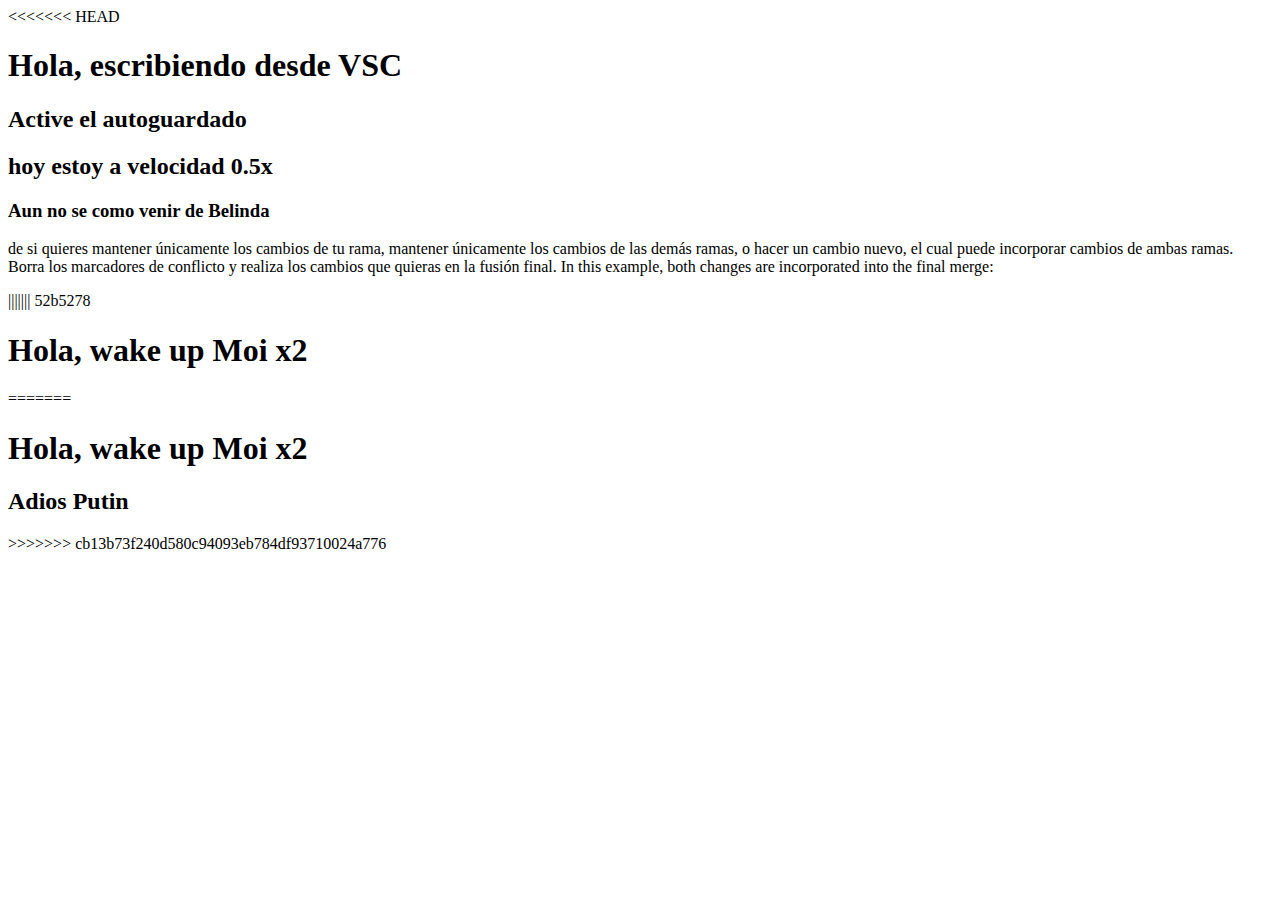
<file: html/index.html>
<!DOCTYPE html>
<html lang="en">
<head>
    <meta charset="UTF-8">
    <meta http-equiv="X-UA-Compatible" content="IE=edge">
    <meta name="viewport" content="width=device-width, initial-scale=1.0">
    <title>Document</title>
</head>
<body>
<<<<<<< HEAD
 <h1>Hola, escribiendo desde VSC</h1>   
 <h2>Active el autoguardado</h2>
 <h2>hoy estoy a velocidad 0.5x</h2>
 <h3>Aun no se como venir de Belinda</h3>
 <p>de si quieres mantener únicamente los cambios de tu rama, mantener únicamente los cambios de las demás ramas, o hacer un cambio nuevo, el cual puede incorporar cambios de ambas ramas. Borra los marcadores de conflicto  y realiza los cambios que quieras en la fusión final. In this example, both changes are incorporated into the final merge:</p>
||||||| 52b5278
 <h1>Hola, wake up Moi x2</h1>
=======
 <h1>Hola, wake up Moi x2</h1>
 <h2>Adios Putin</h2>
>>>>>>> cb13b73f240d580c94093eb784df93710024a776
</body>
</html>
</file>
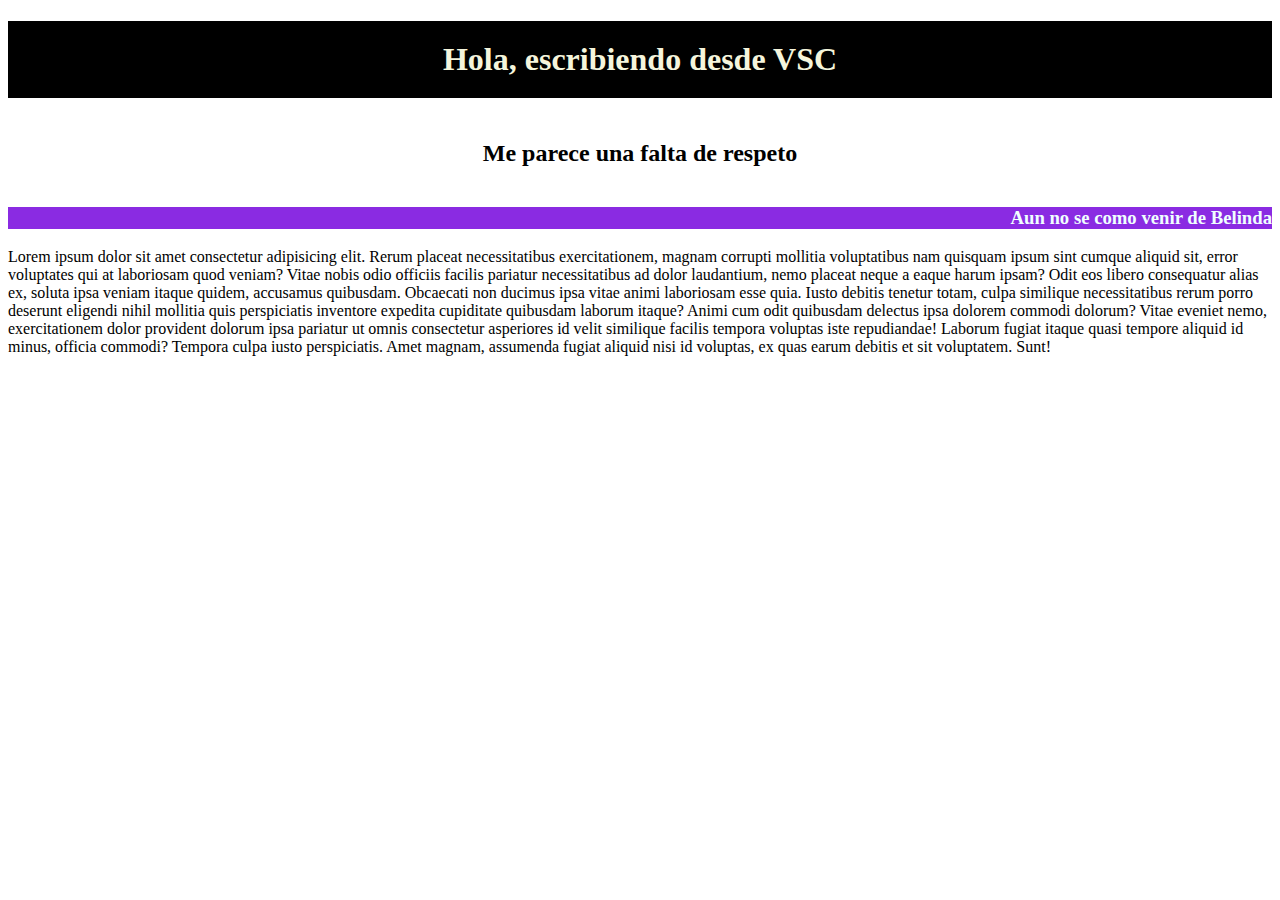
<file: saludo/index.html>
<!DOCTYPE html>
<html lang="en">
<head>
    <meta charset="UTF-8">
    <meta http-equiv="X-UA-Compatible" content="IE=edge">
    <meta name="viewport" content="width=device-width, initial-scale=1.0">
    <title>SALUDO CH14</title>
    <link rel="stylesheet" href="style.css">
</head>
<body>
 <h1>Hola, escribiendo desde VSC</h1>   
 <h2>Me parece una falta de respeto</h2>
 <h3>Aun no se como venir de Belinda</h3>
<p>Lorem ipsum dolor sit amet consectetur adipisicing elit. Rerum placeat necessitatibus exercitationem, magnam corrupti mollitia voluptatibus nam quisquam ipsum sint cumque aliquid sit, error voluptates qui at laboriosam quod veniam?
Vitae nobis odio officiis facilis pariatur necessitatibus ad dolor laudantium, nemo placeat neque a eaque harum ipsam? Odit eos libero consequatur alias ex, soluta ipsa veniam itaque quidem, accusamus quibusdam.
Obcaecati non ducimus ipsa vitae animi laboriosam esse quia. Iusto debitis tenetur totam, culpa similique necessitatibus rerum porro deserunt eligendi nihil mollitia quis perspiciatis inventore expedita cupiditate quibusdam laborum itaque?
Animi cum odit quibusdam delectus ipsa dolorem commodi dolorum? Vitae eveniet nemo, exercitationem dolor provident dolorum ipsa pariatur ut omnis consectetur asperiores id velit similique facilis tempora voluptas iste repudiandae!
Laborum fugiat itaque quasi tempore aliquid id minus, officia commodi? Tempora culpa iusto perspiciatis. Amet magnam, assumenda fugiat aliquid nisi id voluptas, ex quas earum debitis et sit voluptatem. Sunt!</p>
 <script src="script.js"></script>
</body>
</html>
</file>
<file: saludo/style.css>
h2{

    padding: 20px;
    text-align: center;
}
h1{
    background-color: black;
    color: beige;
    padding: 20px;
    text-align: center;
}
h3 {
    background-color: blueviolet;
    color:azure;
    text-align:end
}
</file>
